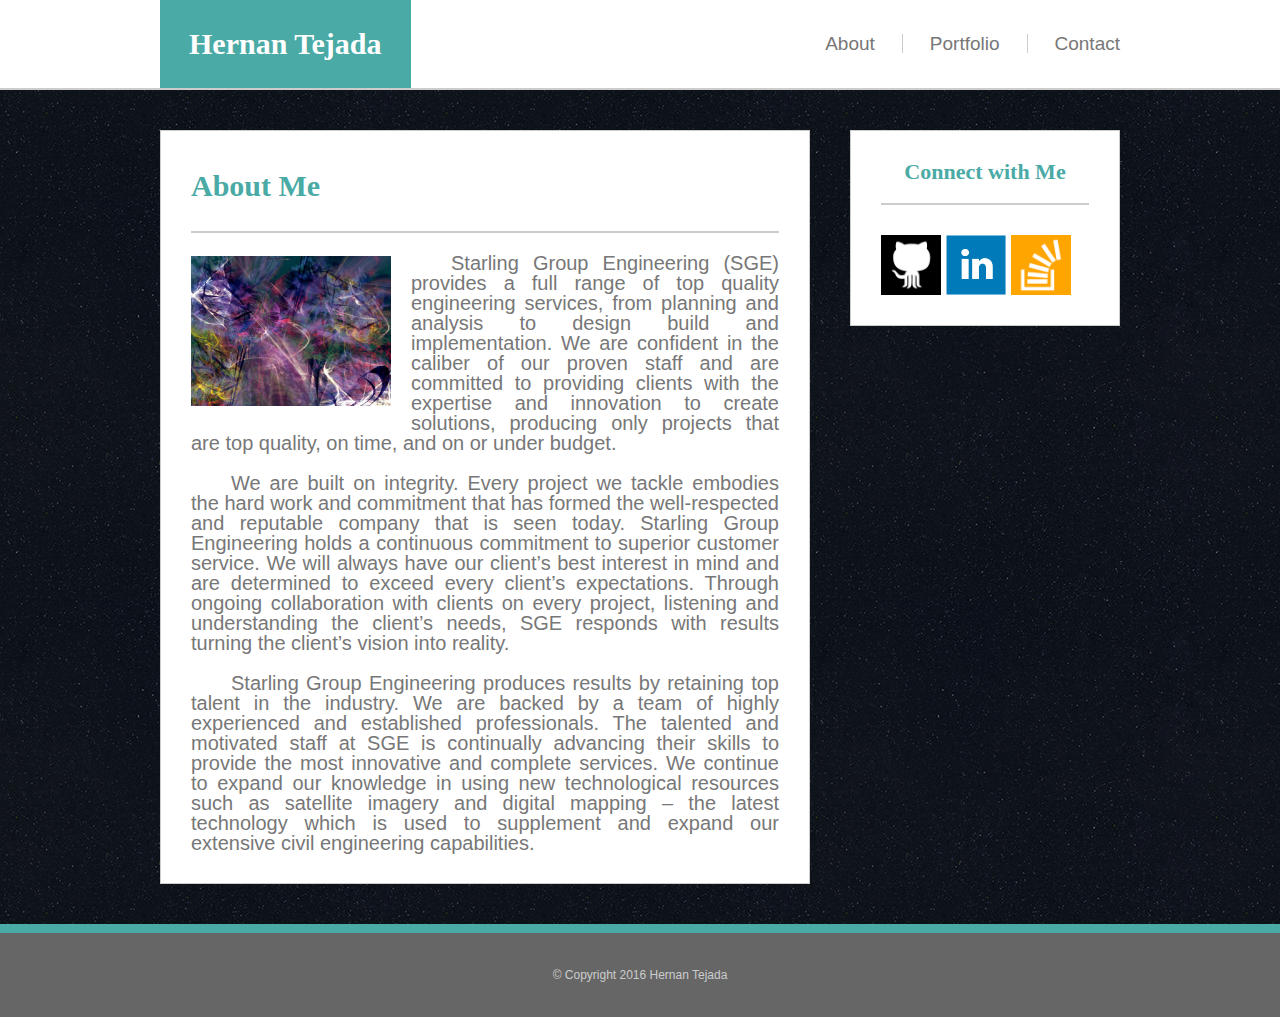
<file: index.html>
<!DOCTYPE html>
<html>
<head>
	<meta charset="utf-8">
	<meta name="viewport" content="width=device-width, initial-scale=1.0">
	<title>About me</title>
	<link rel="stylesheet" type="text/css" href="assets/css/reset.css">
	<link rel="stylesheet" type="text/css" href="assets/css/style.css">
</head>
<body background="assets/images/naturalblack.png">
	<header>
		<div class="wrapper">
			<h1>Hernan Tejada</h1> 
			<nav>
				<a href="index.html">About</a>
				<a href="portfolio.html">Portfolio</a>
				<a href="contact.html">Contact</a>
			</nav> 
		</div>
	</header>

	<div id="container">
		<section class="content">
			<h2>About Me</h2>
			<img src="assets/images/mainpicture.jpg">
			<br>
			<p>	Starling Group Engineering (SGE) provides a full range of top quality engineering services, from planning and analysis to design build and implementation. We are confident in the caliber of our proven staff and are committed to providing clients with the expertise and innovation to create solutions, producing only projects that are top quality, on time, and on or under budget. 
			</p>
			<br>
			<p>	We are built on integrity. Every project we tackle embodies the hard work and commitment that has formed the well-respected and reputable company that is seen today. Starling Group Engineering holds a continuous commitment to superior customer service. We will always have our client’s best interest in mind and are determined to exceed every client’s expectations. Through ongoing collaboration with clients on every project, listening and understanding the client’s needs, SGE responds with results turning the client’s vision into reality.
			</p>
			<br>
			<p>	Starling Group Engineering produces results by retaining top talent in the industry. We are backed by a team of highly experienced and established professionals. The talented and motivated staff at SGE is continually advancing their skills to provide the most innovative and complete services. We continue to expand our knowledge in using new technological resources such as satellite imagery and digital mapping – the latest technology which is used to supplement and expand our extensive civil engineering capabilities. 
			</p>
		</section>
		<aside>
			<h3>Connect with Me</h3>
				<a href="http://www.github.com/"> <img src="assets/images/github.png" class="icons"></a>
				<a href="http://www.linkedin.com/">	<img src="assets/images/linkedin.png" class="icons"></a>
				<a href="http://www.stackoverflow.com/"> <img src="assets/images/stackoverflow.png" class="icons"></a>
		</aside>

	</div>

	<footer>
		<div>© Copyright 2016 Hernan Tejada</div>
	</footer>

</body>
</html>
</file>
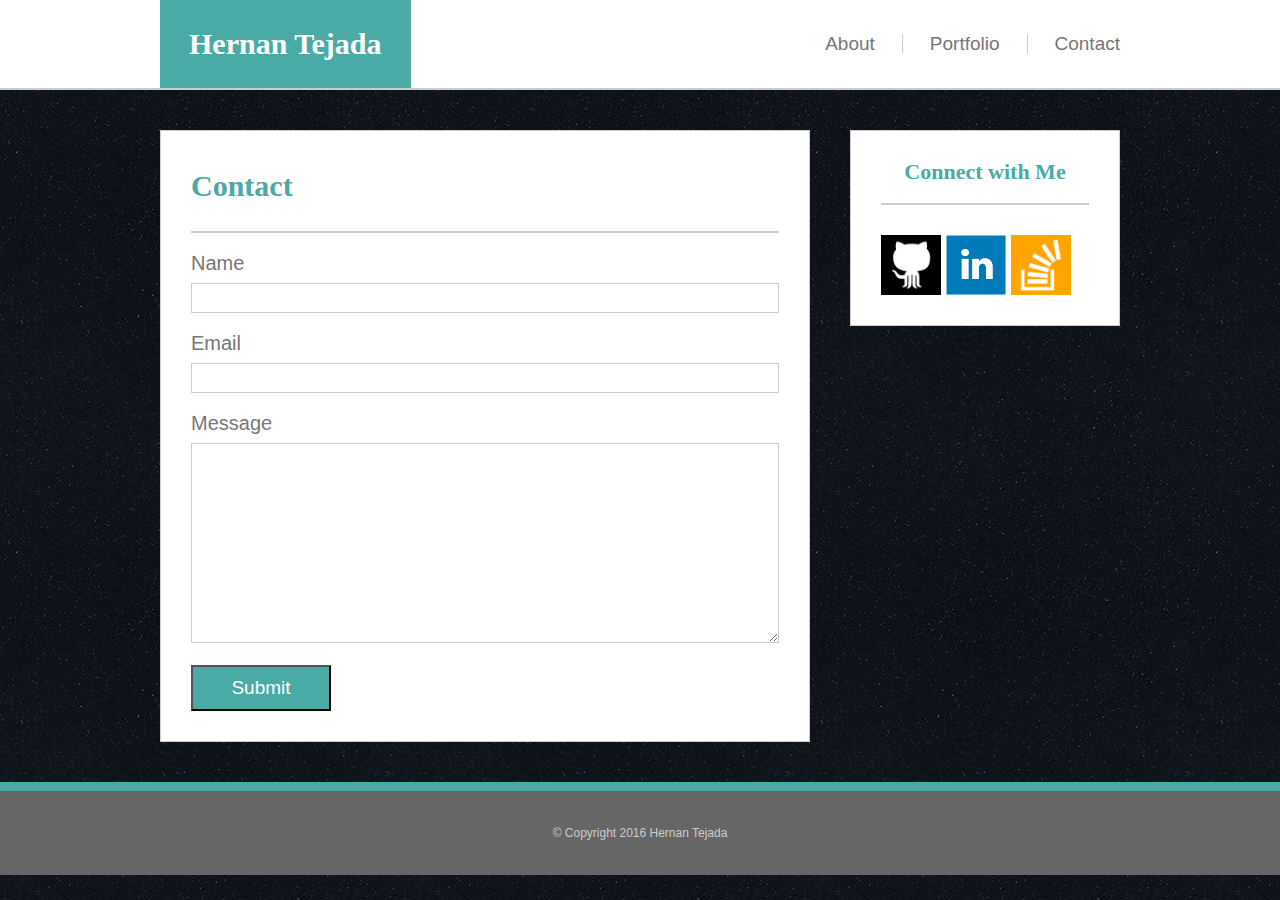
<file: contact.html>
<!DOCTYPE html>
<html>
<head>
	<meta charset="utf-8">
	<meta name="viewport" content="width=device-width, initial-scale=1.0">
	<title>Contact</title>
	<link rel="stylesheet" type="text/css" href="assets/css/reset.css">
	<link rel="stylesheet" type="text/css" href="assets/css/style.css">
</head>
<body background="assets/images/naturalblack.png">
	<header>
		<div class="wrapper">
			<h1>Hernan Tejada</h1> 
			<nav>
				<a href="index.html">About</a>
				<a href="portfolio.html">Portfolio</a>
				<a href="contact.html">Contact</a>
			</nav> 
		</div>
	</header>

	<div id="container">
		<section class="content">
			<h2>Contact</h2>
			<div id="contactform">
				<form>
					<label for="name">Name</label>
					<input type="name" name="name"/>
					<label for="email">Email</label>
					<input type="email" name="email"/>
					<label for="message">Message</label>
					<textarea name="message"></textarea>
					<input class="btn" type="submit" value="Submit"/>
				</form>
		</section>
		<aside>
			<h3>Connect with Me</h3>
				<a href="http://www.github.com/"> <img src="assets/images/github.png" class="icons"></a>
				<a href="http://www.linkedin.com/">	<img src="assets/images/linkedin.png" class="icons"></a>
				<a href="http://www.stackoverflow.com/"> <img src="assets/images/stackoverflow.png" class="icons"></a>
		</aside>

	</div>

	<footer>
		<div>© Copyright 2016 Hernan Tejada</div>
	</footer>

</body>
</html>
</file>
<file: assets/css/style.css>
* {
	box-sizing: border-box;
}
header {
	background: #ffffff;
	font-size: 19px;
	height: 90px;
	width: 100%;
	border-bottom: 2px solid #cccccc;
	position: fixed;
	z-index: 99;
}

nav {
	float: right;
}

nav a {
	display: inline-block;
	margin-top: 34px;
	margin-left: 27px;
	color: #777777;
	float: left;
	padding-left: 27px;
	border-left: 1px solid #cccccc;	
	text-decoration: none;
}

nav a:first-child {
	border-left: 0 none;
}

body {
	font-family: Arial, "Helvetica Neue", Helvetica, sans-serif;
	font-size: 20px;
}

aside{
	padding: 30px 30px 10px 30px;
	background: #ffffff;
	width: 100%;
	max-width: 270px;
	float: right;
	border: 1px solid #cccccc;
	margin-bottom: 40px;
}

footer {
	padding: 25px 0;
	font-family: Arial, "Helvetica Neue", Helvetica, sans-serif;
	font-size: 12px;
	line-height: 34px;
	color: #cccccc;
	background: #666666;
	border-top: 9px solid #4aaaa5;
	width: 100%;
	text-align: center;
	clear: both;
}

h1 {
	font-family: Georgia, Times, "Times New Roman", serif;
	padding: 29px;
	font-size: 30px;
	font-weight: bold;
	color: #ffffff;
	background-color: #4aaaa5;
	margin: 0;
	float: left;	
}

h2 {
	font-family: Georgia, Times, "Times New Roman", serif;
	font-size: 30px;
	font-weight: bold;
	color: #4aaaa5;
	padding: 10px 0px 30px 0px;
	border-bottom: 2px solid #cccccc;
}

h3 {
	font-family: Georgia, Times, "Times New Roman", serif;
	font-size: 22px;
	font-weight: bold;
	text-align: center;
	color: #4aaaa5;
	padding-bottom: 20px;
	border-bottom: 2px solid #cccccc;
}

h4 {
	font-family: Georgia, Times, "Times New Roman", serif;
	width: 100%;
	padding: 18px;
	font-size: 19px;
	text-align: center;
	color: #ffffff;
	background-color: #4aaaa5;
	position: absolute;
	bottom: -15px;
	left: 0px;
}

img {
    float: left;
    margin: 23px 20px 20px 0;
    width: 200px;
    height: auto;
}

p {
    text-align: justify;
    text-indent: 2em;
    color: #777777;
}

form {
	width: 100%;
	margin: 0 auto;
}

label {
	display: block;
	margin: 20px 0px 10px 0px;
	color: #777777;
}

input[type=name],
input[type=email] {
	height: 30px;
	width: 100%;
	color: #ddd;
	border: 1px solid #cccccc;
}

textarea{
	height: 200px;
	width: 100%;
	margin-bottom: 65px;
	border: 1px solid #cccccc;
}

.wrapper {
	width: 960px;
	margin: 0 auto;
	position: relative;
	top: 0px;
	left: 0px;
}

#container {
	padding-top: 130px;
	width: 960px;
	margin: 0 auto;
	clear: both;
}

.content {
	padding: 30px;
	width: 100%;
	max-width: 650px;
	float: left;
	background: #ffffff;
	border: 1px solid #cccccc;
	margin: 0 0 40px;
}

#contactform {
	position: relative;
}

.icons {
	margin-top: 30px;
	margin-right: 5px;
	height: 60px;
	width: 60px;
	float: left;
}

.box {
	height: 204px;
	width: 275px;
	float: left;
	margin: 10px 0px 25px;
	position: relative;
}

.box:nth-child(even) {
	margin-right: 38px;
}

.pics {
	height: 100%;
	width: 100%;
}

.btn {
	font-family: Arial, "Helvetica Neue", Helvetica, sans-serif;
	font-size: 19px;
	color: #ffffff;
	padding: 10px;
	background: #4aaaa5;
	width: 140px;
	margin-top: 15px;
	position: absolute;
	bottom: 0px;
	left: 0px;
}

@media screen and (max-width: 980px) {
	.wrapper {
		width: 740px;
	}
	#container {
		width: 740px;
	}
	.content {
		max-width: 430px;
	}
	img {
    	width: 368px;
	}
	.box {
		height: 274px;
		width: 370px;
	}
}

@media screen and (max-width: 768px) {
	.wrapper {
		width: 688px;
	}
	#container {
		width: 688px;
	}
	.content {
		max-width: 100%;
	}
	h3 {
		text-align: left;
	}
	aside{
		max-width: 688px;
		clear: both;
	}
	img {
    	width: 50%;
	}
	.box {
		height: 218px;
		width: 294px;
	}
}

@media screen and (max-width: 640px) {
	.wrapper {
		width: 640px;
	}
	#container {
		width: 560px;
		padding-top: 190px;
	}
	.content {
		max-width: 100%;
	}
	.box {
		height: 370px;
		width: 500px;
	}
	h1 {
		width: 100%;
		max-width: 640px;
		text-align: center;
		clear: both;	
	}
	h3 {
		text-align: left;
	}
	aside{
		max-width: 560px;
		clear: both;
	}
	img {
    	width: 100%;
	}
	header {
		height: 150px;
	}
	nav {
		width: 100%;
		max-width: 640px;
		text-align: center;
		clear: both;
	}
	nav a {
		margin-top: 21px;
		margin-left: 55px;
		padding-left: 55px;

	}
	nav a:last-child {
		padding-right: 110px;
	}
}
</file>
